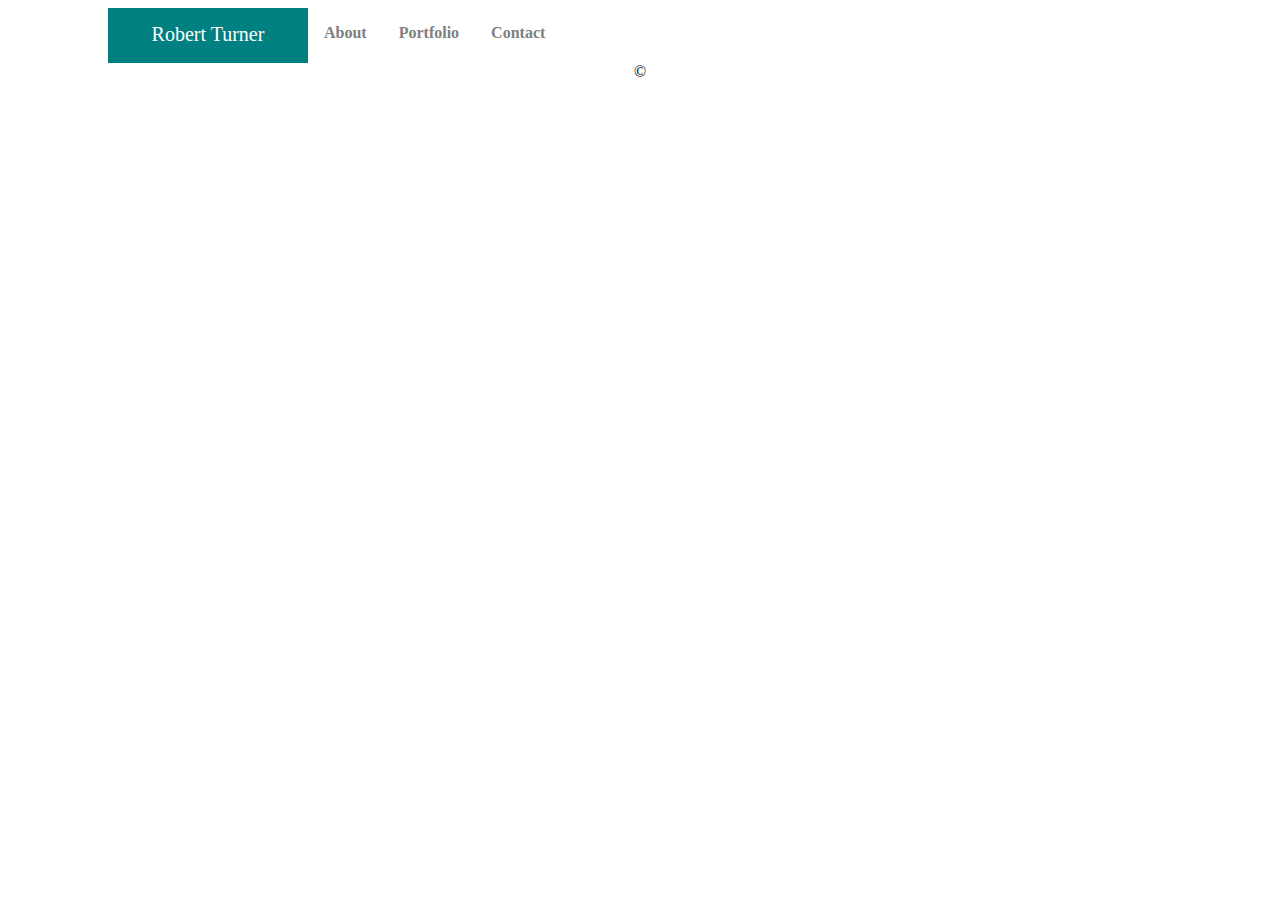
<file: index.html>
<!DOCTYPE html>
<html>
    <head>
        <title>My Portfolio</title>
        <meta name="viewport" content="width=device-width, initial-scale=1.0">
        <link rel="stylesheet" type="text/css" href="assets/css/style.css">
        <link rel="stylesheet" type="text/css" href="assets/css/header.css">
        <link rel="stylesheet" type="text/css" href="assets/css/footer.css">
    </head>
    <body>
        <div class="header">
            <section id="name">
                Robert Turner
            </section>
            <ul>
                <li><a href="about.html">About</a></li>
                <li><a href="portfolio.html">Portfolio</a></li>
                <li><a href="contact.html">Contact</a></li>
            </ul>
        </div>
        <div class="content">

        </div>
        <div class="footer">
            <p>&copy</p>
        </div>
    </body>
</html>
</file>
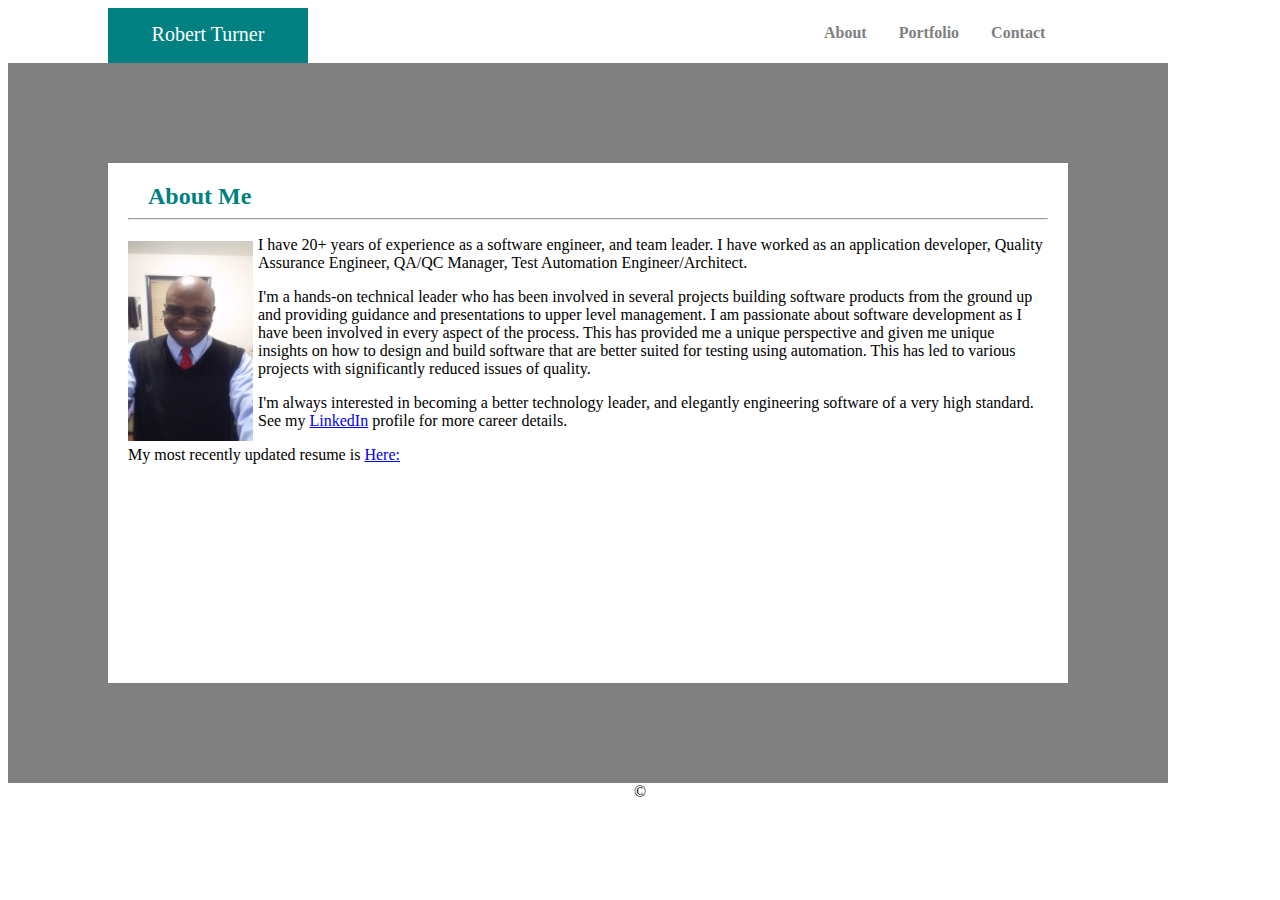
<file: about.html>
<!DOCTYPE html>
<html>
    <head>
        <title>My Portfolio</title>
        <link rel="stylesheet" type="text/css" href="assets/css/about.css">
        <link rel="stylesheet" type="text/css" href="assets/css/header.css">
        <link rel="stylesheet" type="text/css" href="assets/css/footer.css">
        <meta name="viewport" content="width=device-width, initial-scale=1.0">
    </head>
    <body>
        <div class="header">
                <div id="name">Robert Turner</div> 
            <div id="menu">
            <ul>
                <li><a href="about.html">About</a></li>
                <li><a href="portfolio.html">Portfolio</a></li>
                <li><a href="contact.html">Contact</a></li>
            </ul>
            </div>
        </div>
        <div class="wrapper">
            <div class="content">
                <label id="aboutMe">About Me</label> 
                <hr id="aboutLine">
                <img id="portrait" height=200 width=125 src="assets/images/selfie.jpeg" alt="Getting ready to leave for work.">
                <p>
                    I have 20+ years of experience as a software engineer, and team leader. I have worked as an application developer, Quality Assurance Engineer, QA/QC Manager, Test Automation Engineer/Architect.
                </p>
<p>
                    I'm a hands-on technical leader who has been involved in several projects building software products from the ground up and providing guidance and presentations to upper level management. I am passionate about software development as I have been involved in every aspect of the process. This has provided me a unique perspective and given me unique insights on how to design and build software that are better suited for testing using automation. This has led to various projects with significantly reduced issues of quality.
</p>
                    <p>
                    I'm always interested in becoming a better technology leader, and elegantly engineering software of a very high standard.
                    
                    See my <a href="https://www.linkedin.com/in/robert-turner-a949735b/">LinkedIn</a> profile for more career details.
                </p>
                <p>My most recently updated resume is <a href="assets/images/Robert Turner CV.pdf">Here:</a></p>

            </div>
        </div>
        <div class="footer">
            <p>&copy</p>
        </div>
    </body>
</html>
</file>
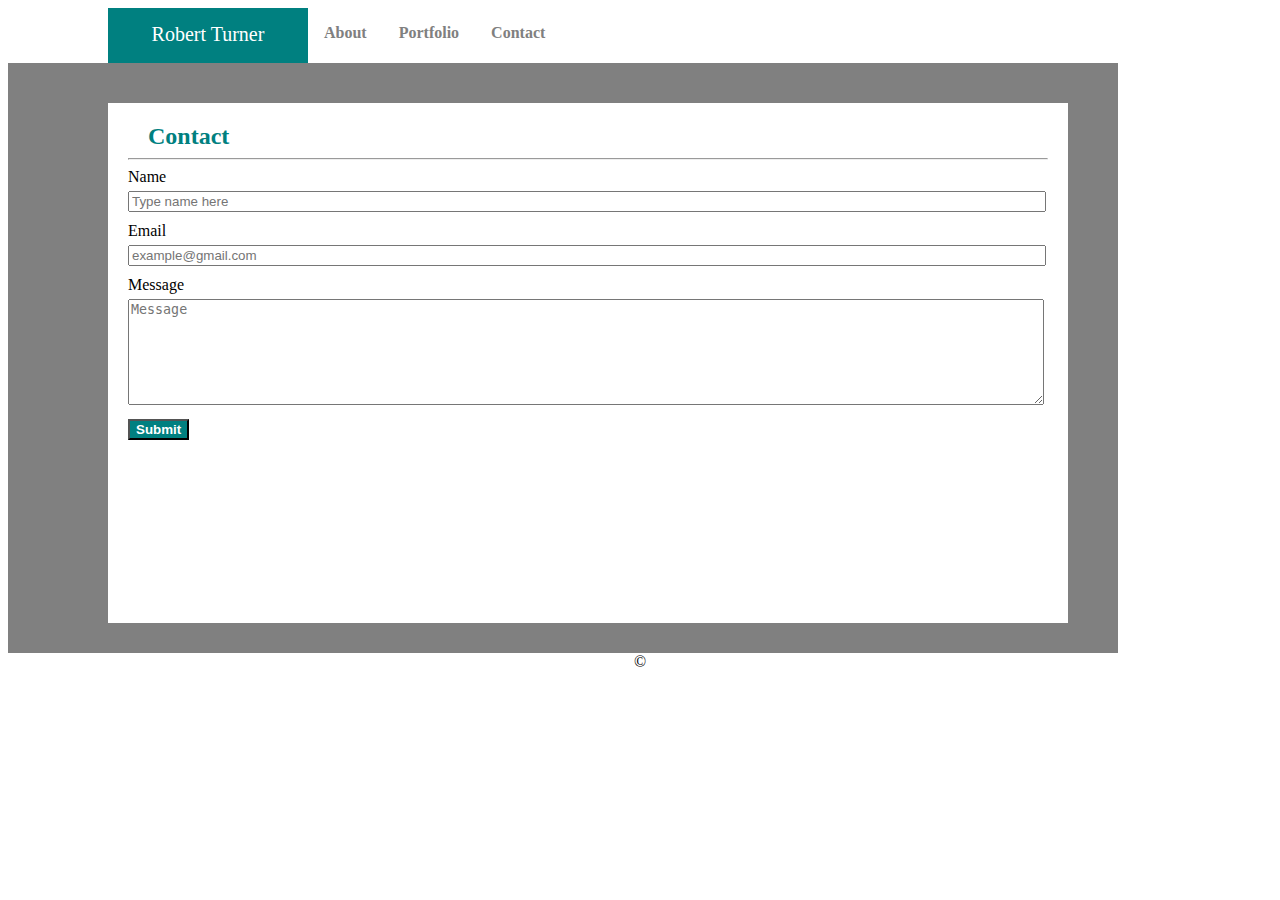
<file: contact.html>
<!DOCTYPE html>
<html>
    <head>
        <title>My Portfolio</title>
        <meta name="viewport" content="width=device-width, initial-scale=1.0">
        <link rel="stylesheet" type="text/css" href="assets/css/contact.css">
        <link rel="stylesheet" type="text/css" href="assets/css/header.css">
        <link rel="stylesheet" type="text/css" href="assets/css/footer.css">
    </head>
    <body>
        <div class="header">
            <div id="name">Robert Turner</div>
            <ul>
                <li><a href="about.html">About</a></li>
                <li><a href="portfolio.html">Portfolio</a></li>
                <li><a href="contact.html">Contact</a></li>
            </ul>
        </div>
    <div class="wrapper">
        <div class="content">
            <label id="contact">Contact</label>
            <br>
            <hr>
            <label id="contactName">Name</label><br>
            <input type=text id="txtName" placeholder="Type name here">
            <br>
            <label id="email">Email</label>
            <br>
            <input type="text" id="txtEmail" placeholder="example@gmail.com">
            <br>
            <label id="message">Message</label>
            <br>
            <textarea id="txtMessage" placeholder="Message"></textarea>
            <br>
            <input type="button" value="Submit" id="submit">
            <br>
        </div>
    </div>
    <div class="footer">
        <p>&copy</p>
    </div>
    </body>
</html>
</file>
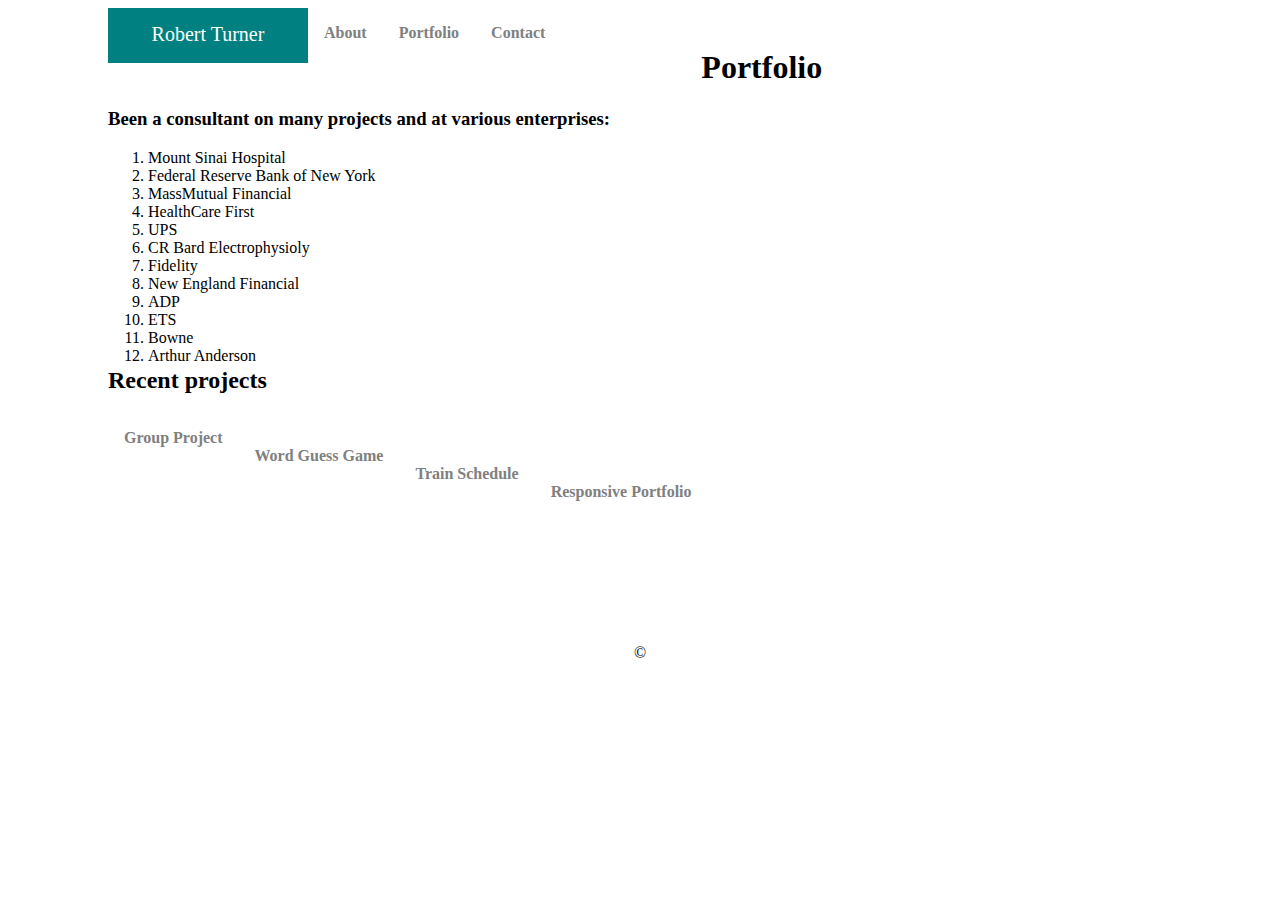
<file: portfolio.html>
<!DOCTYPE html>
<html>
    <head>
        <title>My Portfolio</title>
        <meta name="viewport" content="width=device-width, initial-scale=1.0">
        <link rel="stylesheet" type="text/css" href="assets/css/portfolio.css">
        <link rel="stylesheet" type="text/css" href="assets/css/header.css">
        <link rel="stylesheet" type="text/css" href="assets/css/footer.css">
    </head>
    <body>
        <div class="header">
            <section id="name">
                Robert Turner
            </section>
            <ul>
                <li><a href="about.html">About</a></li>
                <li><a href="portfolio.html">Portfolio</a></li>
                <li><a href="contact.html">Contact</a></li>
            </ul>
        </div>

        <div class="content">
            <h1>Portfolio</h1>
                <h3>Been a consultant on many projects and at various enterprises: </h3>
                <ol>
                    <li>Mount Sinai Hospital</li>
                    <br>
                    <li>Federal Reserve Bank of New York</li>
                    <br>
                    <li>MassMutual Financial</li>
                    <br>
                    <li>HealthCare First</li>
                    <br>
                    <li>UPS</li>
                    <br>
                    <li>CR Bard Electrophysioly</li>
                    <br>
                    <li>Fidelity</li>
                    <br>
                    <li>New England Financial</li>
                    <br>
                    <li>ADP</li>
                    <br>
                    <li>ETS</li>
                    <br>
                    <li>Bowne</li>
                    <br>
                    <li>Arthur Anderson</li>
                </ol>
            <p>
                <h2>Recent projects</h2>
            </p>
            <ul>
                <li><a href="https://bruce2tr.github.io/Group-Project-1">Group Project</a></li>
                <br>
                <li><a href="https://rturner1298.github.io/Word-Guess-Game/">Word Guess Game</a></li>
                <br>
                <li><a href="https://rturner1298.github.io/TrainSchedule/">Train Schedule</a></li>
                <br>
                <li><a href="https://rturner1298.github.io/Responsive-Portfolio/">Responsive Portfolio</a></li>
                <br>
            </ul>    
            </div>
        </div>
        <div class="footer">
            <p>&copy</p>
        </div>
    </body>
</html>
</file>
<file: assets/css/style.css>
@media screen and (max-width: 768px){
    body{
      background-color: red;
    }

    .wrapper{
      width: 100%;
  }
  .content{
      /* width: 920px;
      height: 600px;
      background: white;
      padding-left: 100px;
      padding-right: 20px;
      padding-top: 20px; */
      width: 100%;
  }

  }
</file>
<file: assets/css/header.css>
.header{
    background: white;
    position: relative;
    padding-left: 100px;
    padding-right: 140px;
    width: 920;
    float: left;

}

#name{
    background: teal;
    color: white;
    width: 200px;
    height: 40px;
    text-align: center;
    font-size: 20px;
    padding-top: 15px;
    /* padding-bottom: 10px; */
    padding-left: 100;
    float: left;
}

#menu{

float: right;
padding-left: 500px;
}

ul {
    list-style-type: none;
    margin: 0;
    padding: 0;
    overflow: hidden;
    background-color: white;
  }
  
  li {
    float: left;
  }
  
  li a {
    display: block;
    color: gray;
    text-align: center;
    padding: 16px;
    text-decoration: none;
    font-weight: bold;
  }

   @media screen and (max-width: 768px){
    .header{
      width: 50%;
      height: 100%;
    }
   
     #menu{
      width: 30%;
     }  
   } 
    /* Add other media sections for other devices and adjust values accordingly */
</file>
<file: assets/css/footer.css>
.footer{
    clear: both;
    text-align: center;
  }
</file>
<file: assets/css/about.css>
#aboutMe{
 
    font-size: 24px;
    color: teal;
    padding-left: 20px;
    font-weight: bold;
}

#aboutLine{
    padding-left: 20px;
    padding-right: 20px;
    line-height: 200%;
}

#portrait{
    background: white;
    float: left;
    padding-right: 5px;
    padding-top: 13px;
    
}
.wrapper{
    clear: both;
    position: relative;
    background: grey;
    padding-left: 100px;
    padding-right: 100px;
    padding-top: 100px;
    padding-bottom: 100px;
    float: left;
}
.content{
    width: 920px;
    height: 500px;
    background: white;
    padding-left: 20px;
    padding-right: 20px;
    padding-top: 20px;
    
}

@media screen and (max-width:1200px){
     body{
       width: 90%;
    } 

    .wrapper{
      width: 90%;
  }
  .content{

      width: 90%;
  }

  }
   /* Add other media sections for other devices and adjust values accordingly */
</file>
<file: assets/css/contact.css>
#contact{
    font-size: 24px;
    color: teal;
    padding-left: 20px;
    font-weight: bold;
}

#contactName{
padding-bottom: 40px;
margin-bottom: 20px;

}

#txtName{
    width: 910px;
    margin-top: 5px;
    margin-bottom: 10px;
}

#email{
    margin-top: 10px;
    padding-top: 10px;
}
#txtEmail{
    width: 910px;
    margin-top: 5px;
    margin-bottom: 10px;
}
#message{
    margin-top: 5px;
}
#txtMessage{
    width: 910px;
    height: 100px;
    margin-top: 5px;
    margin-bottom: 10px;
}

#submit{
 background: teal;
 color: white;
 font-weight: bold;
}

.wrapper{
    clear: both;
    position: relative;
    background: grey;
    padding-left: 100px;
    padding-right: 50px;
    padding-top: 40px;
    padding-bottom: 30px;
    float: left;
}

.content{
    width: 920px;
    height: 500px;
    background: white;
    padding-left: 20px;
    padding-right: 20px;
    padding-top: 20px;
    
}

@media screen and (max-width:1200px){
    body{
      width: 90%;
   } 

   .wrapper{
     width: 90%;
 }
 .content{

     width: 90%;
 }

 #txtName{
    width: 80%;
 }
 #txtEmail{
    width: 80%;
 }

 #txtMessage{
    width: 80%;
 }

 }
 /* Add other media sections for other devices and adjust values accordingly */
</file>
<file: assets/css/portfolio.css>
.wrapper{
    background: grey;
    padding-left: 100px;
    padding-right: 100px;
    padding-top: 100px;
    padding-bottom: 100px;
    float: left;
}
.content{
    width: 920px;
    height: 600px;
    background: white;
    padding-left: 100px;
    padding-right: 20px;
    padding-top: 20px;
    
}

#portfolio{

        font-size: 24px;
        color: teal;
        padding-left: 20px;
        font-weight: bold;
}
#img1{
    transform: rotate(90deg);
    background: white;
    padding-right: 1px;
    padding-top: 90px;
    margin-right: 5px;
    float: left;
  }

  #img2{
    transform: rotate(90deg);
    padding-right: 5px;
    padding-top: 90px;
    padding-bottom: 5px;
    margin-left: 1px;
    float: left;
  }
  #img3{
    clear: both;
    transform: rotate(90deg);
    padding-right: 30px;
    padding-top: 150px;
    margin-left: 15px;
    float: left;
  }
  /* #img4{
    transform: rotate(90deg);
    float: left;
  }
  #img5{
    clear: both;
    transform: rotate(90deg);
    float: left;
  }
  #img6{
    transform: rotate(90deg);
    float: left;
  } */

  @media screen and (max-width:1200px){
    body{
      width: 90%;
   } 

   .wrapper{
     width: 90%;
 }
 .content{

     width: 90%;
 }
#img2{
  padding-bottom: 40px;
  padding-right: 1px;
}
 }
   /* Add other media sections for other devices and adjust values accordingly */
</file>
